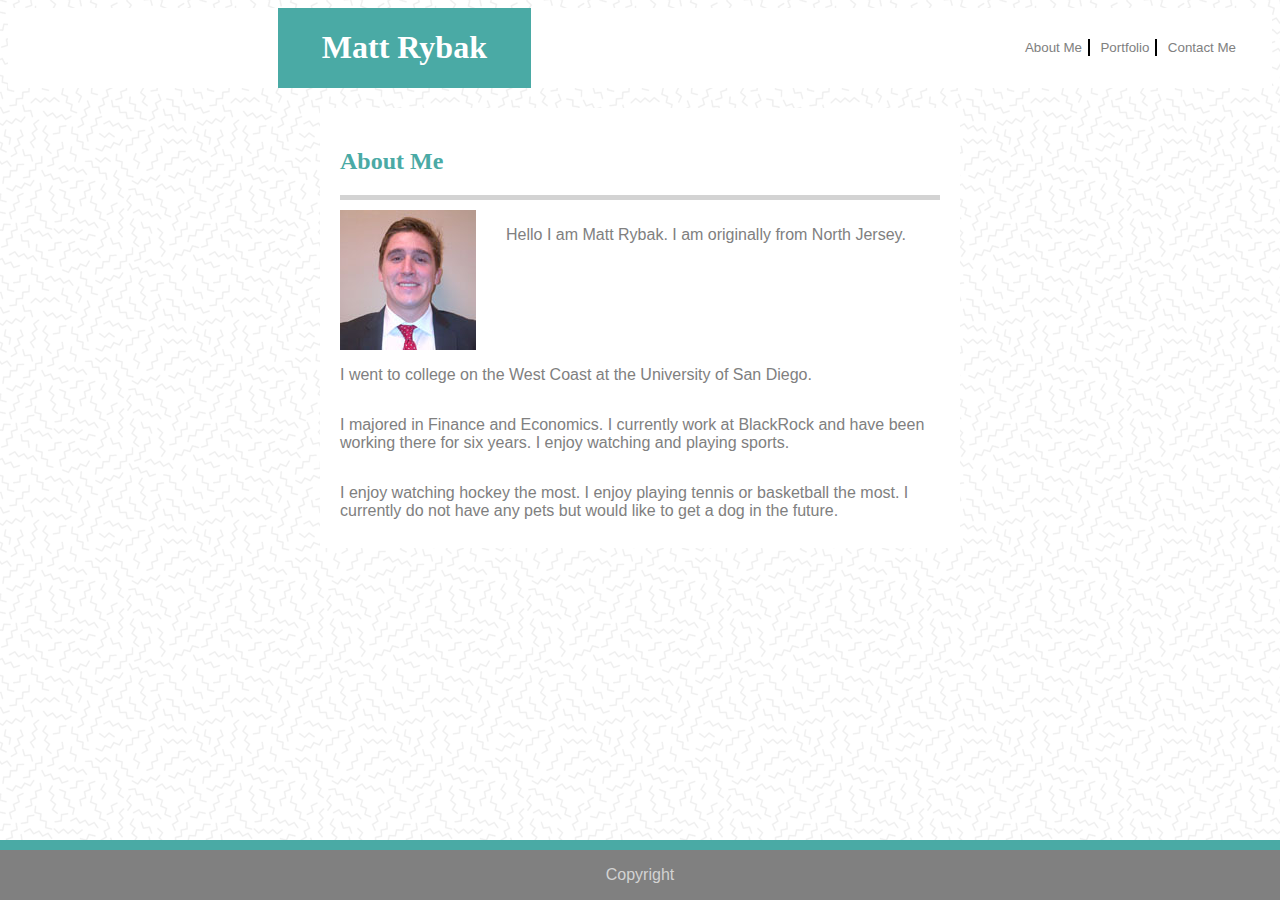
<file: index.html>
<!DOCTYPE html>
<html lang="en">
<head>
    <meta charset="UTF-8">
    <meta name="viewport" content="width=device-width, initial-scale=1.0">
    <meta http-equiv="X-UA-Compatible" content="ie=edge">
    <title>Matt Rybak</title>
    <!-- linking style sheet -->
    <link rel="stylesheet" href="assets/css/index_styles.css">
</head>

<body>
    <!-- Container for entire website -->
    <div class="Large_Container">
        <!-- Header For Banner -->
        <Div class="Header_Banner">
            <div class="My_Name">
                <h1>Matt Rybak</h1>
            </div>
            <div class="tabs">
                <input class="tablinks" type="button" value="About Me" onclick="window.location.href='index.html'"/>
                <input class="tablinks" type="button" value="Portfolio" onclick="window.location.href='portfolio.html'"/>
                <input class="tablinks1" type="button" value="Contact Me" onclick="window.location.href='contact.html'"/>
            </div>
        </Div>
        <br>    

        <Div class="Big_Box">
          <!-- About me page information -->
            <Div class="first_page">
                <!-- Div for About Me -->
                    <Div class="About_Me">
                        <h2>About Me</h2>
                    </Div> 
                <!-- Image of myself -->
                    <div class="image_bio">
                        <img src="assets/images/mrybak.jpg" alt="Matt Rybak">
                        <p id="firstp"> Hello I am Matt Rybak. I am originally from North Jersey. </p>
                        <p> I went to college on the West Coast at the University of San Diego. </p>
                        <p> I majored in Finance and Economics. I currently work at BlackRock and have been working there for six years. I enjoy watching and playing sports. </p>
                        <p> I enjoy watching hockey the most. I enjoy playing tennis or basketball the most. I currently do not have any pets but would like to get a dog in the future. 
                        </p>    

                    </div>
            </Div>
        </Div>

          </div>

<!-- Footer -->
    <footer>
        <p id="copyRight">Copyright</p>
    </footer>
</body>
</html>
</file>
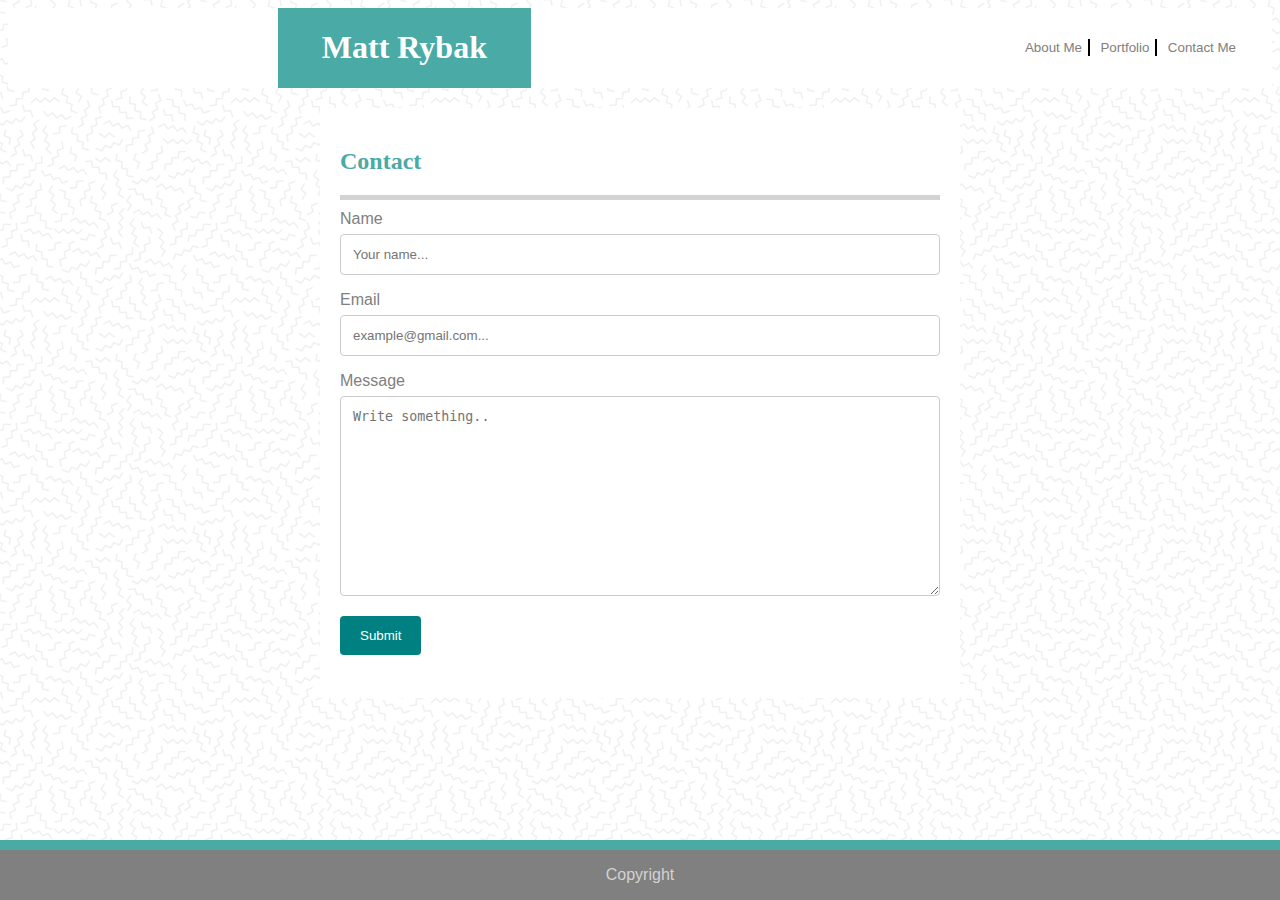
<file: contact.html>
<!DOCTYPE html>
<html lang="en">
<head>
    <meta charset="UTF-8">
    <meta name="viewport" content="width=device-width, initial-scale=1.0">
    <meta http-equiv="X-UA-Compatible" content="ie=edge">
    <title>Matt Rybak</title>
    <link rel="stylesheet" href="assets/css/index_styles3.css">
</head>
<body>
    <!-- Container for entire website -->
    <div class="Large Container">
        <!-- Header For Banner -->
        <Div class="Header_Banner">
                <div class="My_Name">
                    <h1>Matt Rybak</h1>
                </div>
                <div class="tabs">
                    <input class="tablinks" type="button" value="About Me" onclick="window.location.href='index.html'"/>
                    <input class="tablinks" type="button" value="Portfolio" onclick="window.location.href='portfolio.html'"/>
                    <input class="tablinks1" type="button" value="Contact Me" onclick="window.location.href='contact.html'"/>
                </div>
        </Div>

    </div>
    <!-- Container for Contact Box -->

    <div class="Big_Box3">
        <div class="Form_Container">
            <div class="Contact">
                <h2>Contact</h2>
            </div>
        <!-- line for contact box -->

            <form action="submit_form.php">
                <label for="Name">Name</label>
                <input type="text" id="Name" name="Name" placeholder="Your name...">

                <label for="email">Email</label>
                <input type="text" id="email" name="Email" placeholder="example@gmail.com...">

                <label for="subject">Message</label>
                <textarea id="Message" name="Message" placeholder="Write something.." style="height:200px"></textarea>

                <input type="submit" value="Submit">


            </form>
        </div>
    </div>
 
     
 <!-- Footer -->
     <footer>
            <p id="copyRight">Copyright</p>
     </footer>

</body>
</html>
</file>
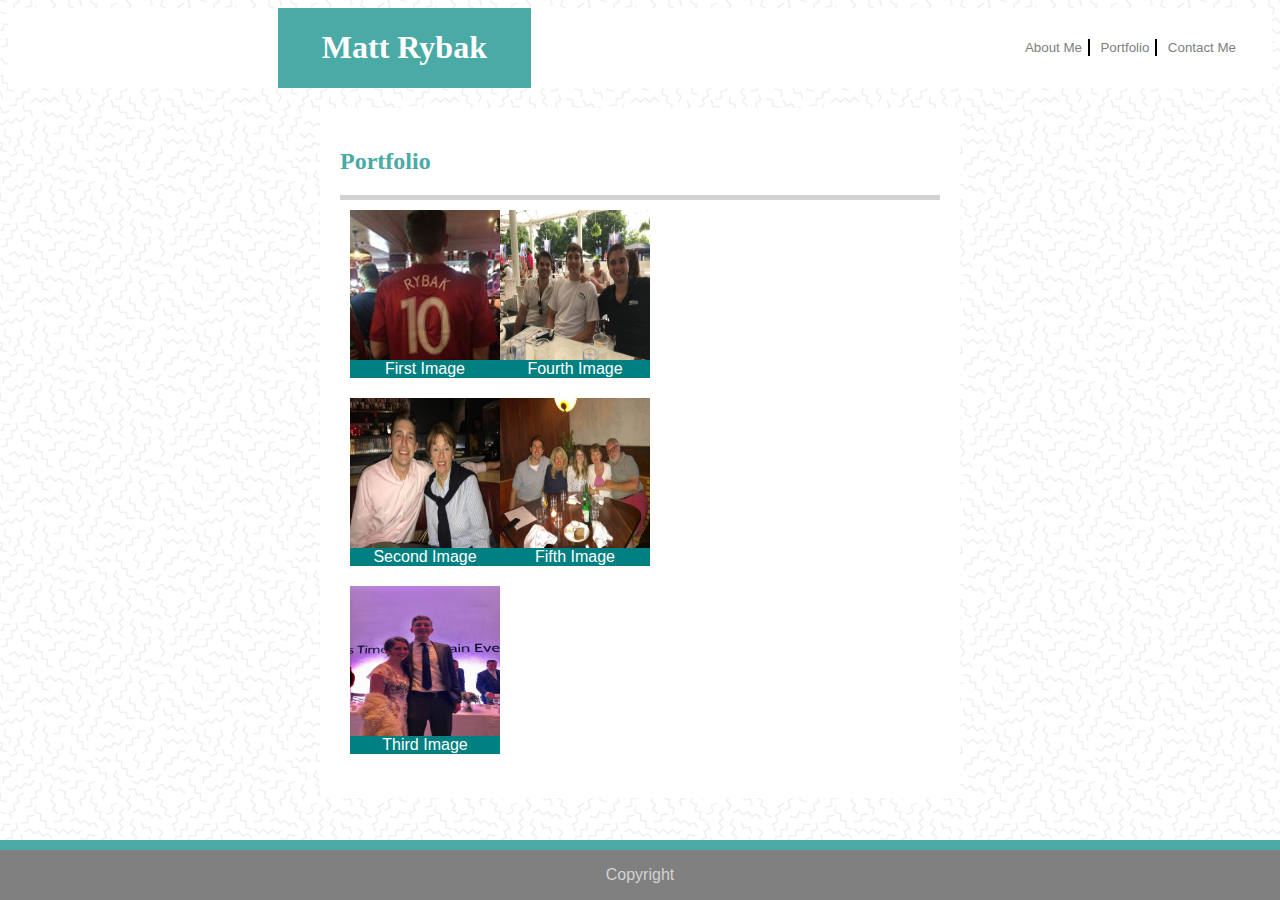
<file: portfolio.html>
<!DOCTYPE html>
<html lang="en">
<head>
    <meta charset="UTF-8">
    <meta name="viewport" content="width=device-width, initial-scale=1.0">
    <meta http-equiv="X-UA-Compatible" content="ie=edge">
    <title>Matt Rybak</title>
    <link rel="stylesheet" href="assets/css/index_styles2.css">
</head>
<body>
    <!-- Container for entire website -->
    <div class="Large_Container">
        <!-- Header For Banner -->
        <Div class="Header_Banner">
                <div class="My_Name">
                    <h1>Matt Rybak</h1>
                </div>
                <div class="tabs">
                    <input class="tablinks" type="button" value="About Me" onclick="window.location.href='index.html'"/>
                    <input class="tablinks" type="button" value="Portfolio" onclick="window.location.href='portfolio.html'"/>
                    <input class="tablinks1" type="button" value="Contact Me" onclick="window.location.href='contact.html'"/>
                </div>
            </Div>

       <div class="Big_Box2">
            <div class="Second_Page">
                <div class="Portfolio">
                    <h2>Portfolio</h2>
                </div>
            <!-- To Format Images -->
                <div class="pictures">
                <!-- inserting containers for images to do block text -->
                    <div class="row">
                        <div class="column1">
                                <div class="first_image">
                                    <img src="assets/images/first_image.jpg" alt="First Image">
                                        <div class="text-block1">First Image</div>
                                </div>

                                <div class="second_image">
                                    <img src="assets/images/second_image.jpg" alt="Second Image">
                                        <div class="text-block2">Second Image</div>                             
                                </div>
 
                                <div class="third_image">
                                    <img src="assets/images/third_image.jpg" alt="Third Image">
                                        <div class="text-block3">Third Image </div>  
                                </div>
                        </div>

                        <div class="column2">

                                <div class="fourth_image">
                                    <img src="assets/images/fourth_image.jpg" alt="Fourth Image">
                                        <div class="text-block4">Fourth Image </div>
                                </div>

                                <div class="fifth_image">
                                    <img src="assets/images/fifth_image.jpg" alt="Fifth Image">
                                        <div class ="text-block5">Fifth Image </div>                                                                                   </div>
                                </div>


                                </div>
                        </div>
                    </div>
                </div>
            </div>
        </div>
    </div>

 
 <!-- Footer -->
<footer>
        <p id="copyRight">Copyright</p>
</footer>

</body>
</html>
</file>
<file: assets/css/index_styles.css>
.Header_Banner{
    background-color: white;
    float: left;
    width: 100%;
    
}

.My_Name{
    color: white;
    background-color: #4aaaa5;
    width: 20%;
    margin-left: 270px;
    text-align:center;  
    float: left;
    font-family: Georgia, Times, 'Times New Roman', serif;
}

.tablinks{
    padding: 5;
    border-left: none;
    border-bottom: none;
    border-top: none;
    background: none;
    color: gray;


}

.tablinks1{
    padding: 5;
    border-left:none;
    border-right: none;
    border-bottom:none;
    border-top: none;
    background: none;
    color: gray;
}

.About_Me
    { 
        border-bottom: 5px solid lightgray;
        margin-bottom: 10px;
    }
.tabs{
    color: gray;
    float: right;
    margin-top: 30px;
    margin-right: 30px;
}

h2 {
    color: #4aaaa5;
    font-family: Georgia, Times, 'Times New Roman', serif;
}

.first_page{
    margin: auto;
    Float: center;
    margin-top: 20px;
    margin-bottom: 20px;
    padding-top: 20px;
    padding-right: 20px;
    padding-left: 20px;
    padding-bottom: 20px;
    background-color: white;
    width: 600px;
    height: 400px;
    }

.Big_Box{
    float: left;
    width: 100%;
    height: 100%;
}


footer {
    text-align: center;
    background-color: gray;
    position: fixed;
    right: 0;
    bottom: 0;
    left:0;
    width: 100%;
    border-top: 10px solid #4aaaa5;
}

body{
    background-image: url("../images/memphis-mini.png");
    font-family:'Arial', 'Helvetica Neue', Helvetica, sans-serif;
    color: gray;
    font-weight: 200px
}

p{
    color:gray
}

img{
    float: left;
    padding-right: 30px 
}

p{
    float: left;
}

#copyRight{
    color: lightgray;
    text-align: center;
    width: 100%;
}

#firstp{
    float: left;
}

@media screen and (max-width: 980px){
    .Large_Container{
        width: 100%;
        height: 100%
    }

}

@media screen and (max-width: 768px){
    .Header_Banner{
        width: 100%;
    }

    .My_Name{
        width: 30%;
        margin-left: 10px;
    }

    .first_page{
        width: 80%;
        margin-bottom: 40px;
    }

    footer{
        margin-top: 20px;
    }

    .Big_Box{
        margin-bottom: 100px;
    
    }
}

@media screen and (max-width: 640px){
    .My_Name{
        width: 100%;
    }

    .tabs{
        width: 100%;
        text-align: center;
    }

    img{
        width: 100%;
    }

    .first_page{
        height: 800px;
    }
}
</file>
<file: assets/css/index_styles3.css>
.Header_Banner{
    background-color: white;
    float: left;
    width: 100%;
    
}

.My_Name{
    color: white;
    background-color: #4aaaa5;
    width: 20%;
    margin-left: 270px;
    text-align:center;  
    float: left;
    font-family: Georgia, Times, 'Times New Roman', serif;
}

.tablinks{
    padding: 5;
    border-left: none;
    border-bottom: none;
    border-top: none;
    background: none;
    color: gray;


}

.tablinks1{
    padding: 5;
    border-left:none;
    border-right: none;
    border-bottom:none;
    border-top: none;
    background: none;
    color: gray;
}

.tabs{
    color: gray;
    float: right;
    margin-top: 30px;
    margin-right: 30px;
}

footer {
    text-align: center;
    background-color: gray;
    position: fixed;
    right: 0;
    bottom: 0;
    left:0;
    width: 100%;
    border-top: 10px solid #4aaaa5;
}

body{
    background-image: url("../images/memphis-mini.png");
    font-family:'Arial', 'Helvetica Neue', Helvetica, sans-serif;
    color: gray;
    font-weight: 200px
}

#copyRight{
    color: lightgray;
    text-align: center;
    width: 100%;
}

h2 {
    color: #4aaaa5;
}

.Form_Container{
    margin: auto;
    Float: center;
    margin-top: 20px;
    margin-bottom: 20px;
    padding-top: 20px;
    padding-right: 20px;
    padding-left: 20px;
    padding-bottom: 20px;
    background-color: white;
    width: 600px;
    height: 550px;
    }

    .Contact
    { 
        border-bottom: 5px solid lightgray;
        margin-bottom: 10px;
        margin-top: 20px;
        font-family: Georgia, Times, 'Times New Roman', serif;
    }

    .Big_Box3{
        float: left;
        width: 100%;
        height: 100%;
    }

    input[type=text], select, textarea {
        width: 100%; 
        padding: 12px; 
        border: 1px solid #ccc; 
        border-radius: 4px; 
        box-sizing: border-box; 
        margin-top: 6px; 
        margin-bottom: 16px; 
        resize: vertical 
      }
      
      input[type=submit] {
        background-color: teal;
        color: white;
        padding: 12px 20px;
        border: none;
        border-radius: 4px;
        cursor: pointer;
      }
      
       input[type=submit]:hover {
        background-color: red;
      }

      @media screen and (max-width: 980px){
        .Large_Container{
            width: 100%;
            height: 100%
        }
    
    }

    @media screen and (max-width: 768px){
        .Header_Banner{
            width: 100%;
        }
    
        .My_Name{
            width: 30%;
            margin-left: 10px;
        }
    
        .Form_Container{
            width: 80%;
            margin-bottom: 40px;
        }
    
        footer{
            margin-top: 20px;
        }
    
        .Big_Box3{
            margin-bottom: 100px;
        
        }
    }

    @media screen and (max-width: 640px){
        .My_Name{
            width: 100%;
        }
    
        .tabs{
            width: 100%;
            text-align: center;
        }
    
        .Form_Container{
            height: 700px;
        }
    }
</file>
<file: assets/css/index_styles2.css>
.Header_Banner{
    background-color: white;
    float: left;
    width: 100%;
    
}

.My_Name{
    color: white;
    background-color: #4aaaa5;
    width: 20%;
    margin-left: 270px;
    text-align:center;  
    float: left;
    font-family: Georgia, Times, 'Times New Roman', serif;
}

.tablinks{
    padding: 5;
    border-left: none;
    border-bottom: none;
    border-top: none;
    background: none;
    color: gray;


}

.tablinks1{
    padding: 5;
    border-left:none;
    border-right: none;
    border-bottom:none;
    border-top: none;
    background: none;
    color: gray;
}

.tabs{
    color: gray;
    float: right;
    margin-top: 30px;
    margin-right: 30px;
}

footer {
    text-align: center;
    background-color: gray;
    position: fixed;
    right: 0;
    bottom: 0;
    left:0;
    width: 100%;
    border-top: 10px solid #4aaaa5;
}

body{
    background-image: url("../images/memphis-mini.png");
    font-family:'Arial', 'Helvetica Neue', Helvetica, sans-serif;
    color: gray;
    font-weight: 200px
}

#copyRight{
    color: lightgray;
    text-align: center;
    width: 100%;
}

h2 {
    color: #4aaaa5;
    font-family: Georgia, Times, 'Times New Roman', serif;
}

.Second_Page{
    margin: auto;
    Float: center;
    margin-top: 20px;
    margin-bottom: 20px;
    padding-top: 20px;
    padding-right: 20px;
    padding-left: 20px;
    padding-bottom: 20px;
    background-color: white;
    width: 600px;
    height: 650px;
    }

    .Portfolio
    { 
        border-bottom: 5px solid lightgray;
        margin-bottom: 10px;
        margin-top: 20px 
    }

    img {
        width: 150px;
        height: 150px;
        float: left;    
    }

    .Big_Box2{
        float: left;
        width: 100%;
        height: 100%;
    }

    .row{
        display: flex;
        flex-wrap: wrap;
        padding: 0 10px;
            }
    
    .column {
     padding: 0 10px;
    }

    .first_image{
        position: static ;
        text-align: center;
        color: white;
        margin-bottom: 20px; 
                    }
  
    .text-block1{
        position: static;
        bottom: 10px;
        right: 10px;
        background-color: teal;
        color: white;
        
        
       
    }
    
    .second_image{
        position: static ;
        text-align: center;
        color: white;
        margin-bottom: 20px;
            }
  
    .text-block2{
        position: static;
        bottom: 100px;
        right: 100px;
        background-color: teal;
        color: white;
       
    }

    .third_image{
        position: static ;
        text-align: center;
        color: white;
    }
  
    .text-block3{
        position: static;
        bottom: 100px;
        right: 100px;
        background-color: teal;
        color: white;
       
    }

    .fourth_image{
        position: static ;
        text-align: center;
        color: white;
        margin-bottom: 20px;
    }
  
    .text-block4{
        position: static;
        bottom: 100px;
        right: 100px;
        background-color: teal;
        color: white;
       
    }

    .fifth_image{
        position: static ;
        text-align: center;
        color: white;
    }
  
    .text-block5{
        position: static;
        bottom: 100px;
        right: 100px;
        background-color: teal;
        color: white;
       
    }

    @media screen and (max-width: 980px){
        .Large_Container{
            width: 100%;
            height: 100%
        }
    
    }

    @media screen and (max-width: 768px){
        .Header_Banner{
            width: 100%;
        }
    
        .My_Name{
            width: 30%;
            margin-left: 10px;
        }
    
        .Second_Page{
            width: 80%;
            margin-bottom: 40px;
        }
    
        footer{
            margin-top: 20px;
        }
    
        .Big_Box2{
            margin-bottom: 100px;
        
        }

        .first_image{
            width: 50%;
            margin-right: 10px;
        }

        .second_image{
            width: 50%;
        }

        .third_image{
            width: 50%;
        }

        .fourth_image{
            width: 50%;
        }

        .fifth_image{
            width: 50%;
        }

        .text-block1{
            width: 150px;
        }

        .text-block2{
            width: 150px;
        }

        .text-block3{
            width: 150px;
        }

        .text-block4{
            width: 150px;
        }

        .text-block5{
            width: 150px;
        }
    }

    @media screen and (max-width: 640px){
        .My_Name{
            width: 100%;
        }
    
        .tabs{
            width: 100%;
            text-align: center;
        }
    
        img{
            width: 100%;
        }
    
        .Second_Page{
            height: 1000px;
        }

        .text-block1{
            width: 100%;
        }

        .text-block2{
            width: 100%;
        }

        .text-block3{
            width: 100%;
            margin-bottom: 20px;
        }

        .text-block4{
            width: 100%;
        }

        .text-block5{
            width: 100%;
        }
    }
</file>
